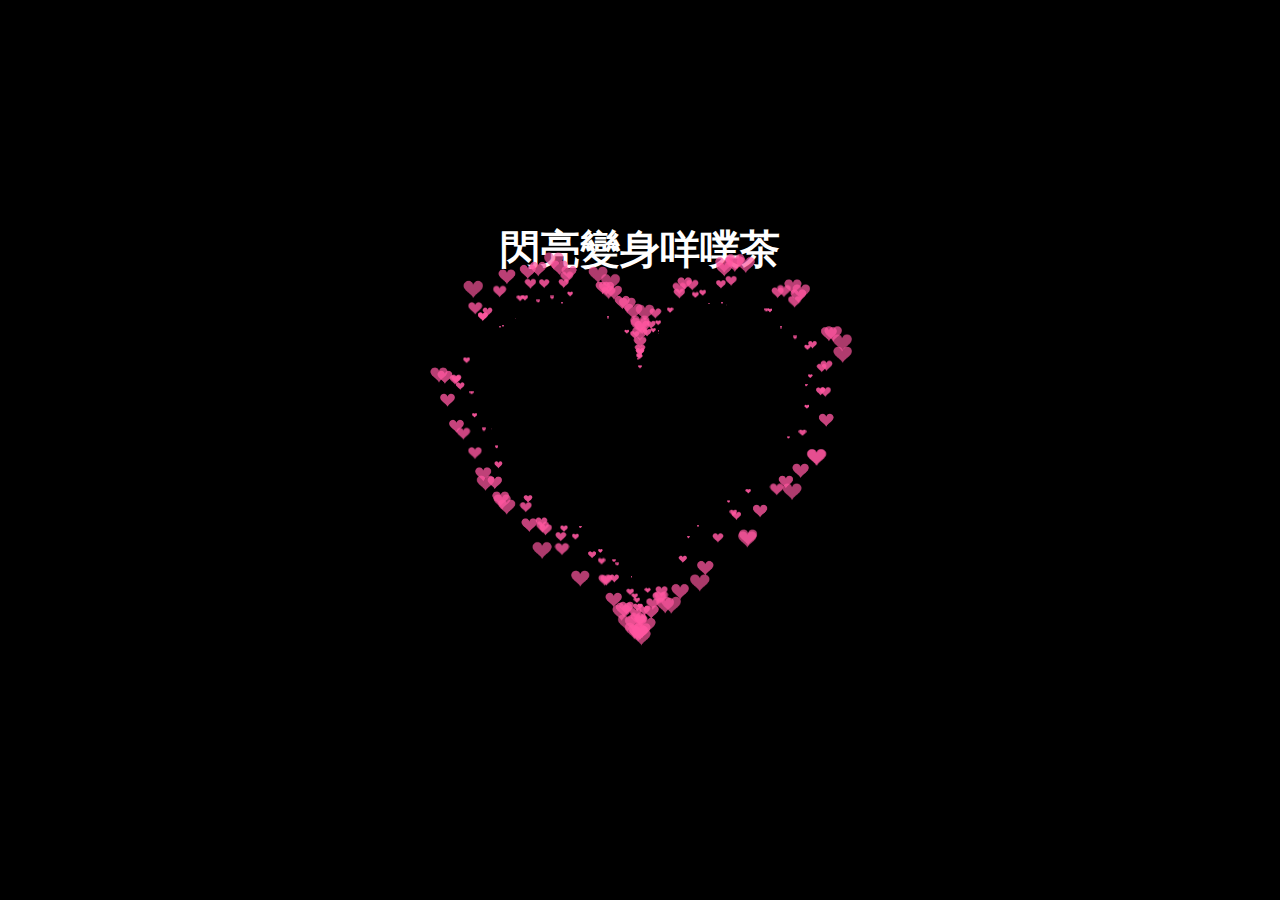
<file: heart.html>
<!DOCTYPE html>
<html>

<head>
<title></title>
</head>
<style>
h1{
	
	padding: 0;
	margin:0 auto;
	color: #ffffff;

	width:300px;
	height:100px;
	text-align:center;
	line-height:500px;
	font-size: 250%;

	
}

h1{

	padding: 0;
	margin:0 auto;
	color: #ffffff;

	width:300px;
	height:100px;
	text-align:center;
	line-height:500px;
	font-size: 250%;
}
* {
	padding: 0;
	margin: 0;
}

html,
body {
	height: 100%;
	padding: 0;
	margin: 0;
	background: #000;
}

canvas {
	position: absolute;
	width: 100%;
	height: 100%;
}

.aa {
	position: fixed;
	left: 50%;
	bottom: 10px;
	color: #ccc
}
</style>

<body>
<canvas id="pinkboard"></canvas>


<script>
/*
 * Settings
 */
var settings = {
particles: {
	length: 500, // maximum amount of particles
	duration: 2, // particle duration in sec
	velocity: 100, // particle velocity in pixels/sec
	effect: -0.75, // play with this for a nice effect
	size: 30, // particle size in pixels
},
};

/*
 * RequestAnimationFrame polyfill by Erik M?ller
 */
(function() {
var b = 0;
var c = ["ms", "moz", "webkit", "o"];
for(var a = 0; a < c.length && !window.requestAnimationFrame; ++a) {
window.requestAnimationFrame = window[c[a] + "RequestAnimationFrame"];
window.cancelAnimationFrame = window[c[a] + "CancelAnimationFrame"] ||
 window[c[a] + "CancelRequestAnimationFrame"]
}
if(!window.requestAnimationFrame) {
	window.requestAnimationFrame = function(h, e) {
		var d = new Date().getTime();
		var f = Math.max(0, 16 - (d - b));
		var g = window.setTimeout(function() {
			h(d + f)
		}, f);
		b = d + f;
		return g
	}
}
if(!window.cancelAnimationFrame) {
	window.cancelAnimationFrame = function(d) {
		clearTimeout(d)
	}
}
}());

/*
 * Point class
 */
var Point = (function() {
function Point(x, y) {
	this.x = (typeof x !== 'undefined') ? x : 0;
	this.y = (typeof y !== 'undefined') ? y : 0;
}
Point.prototype.clone = function() {
	return new Point(this.x, this.y);
};
Point.prototype.length = function(length) {
	if(typeof length == 'undefined')
		return Math.sqrt(this.x * this.x + this.y * this.y);
	this.normalize();
	this.x *= length;
	this.y *= length;
	return this;
};
Point.prototype.normalize = function() {
	var length = this.length();
	this.x /= length;
	this.y /= length;
	return this;
};
return Point;
})();

/*
 * Particle class
 */
var Particle = (function() {
function Particle() {
	this.position = new Point();
	this.velocity = new Point();
	this.acceleration = new Point();
	this.age = 0;
}
Particle.prototype.initialize = function(x, y, dx, dy) {
	this.position.x = x;
	this.position.y = y;
	this.velocity.x = dx;
	this.velocity.y = dy;
	this.acceleration.x = dx * settings.particles.effect;
	this.acceleration.y = dy * settings.particles.effect;
	this.age = 0;
};
Particle.prototype.update = function(deltaTime) {
	this.position.x += this.velocity.x * deltaTime;
	this.position.y += this.velocity.y * deltaTime;
	this.velocity.x += this.acceleration.x * deltaTime;
	this.velocity.y += this.acceleration.y * deltaTime;
	this.age += deltaTime;
};
Particle.prototype.draw = function(context, image) {
	function ease(t) {
		return(--t) * t * t + 1;
	}
	var size = image.width * ease(this.age / settings.particles.duration);
	context.globalAlpha = 1 - this.age / settings.particles.duration;
	context.drawImage(image, this.position.x - size / 2,
	 this.position.y - size / 2, size, size);
};
return Particle;
})();

/*
 * ParticlePool class
 */
var ParticlePool = (function() {
var particles,
	firstActive = 0,
	firstFree = 0,
	duration = settings.particles.duration;

function ParticlePool(length) {
	// create and populate particle pool
	particles = new Array(length);
	for(var i = 0; i < particles.length; i++)
		particles[i] = new Particle();
}
ParticlePool.prototype.add = function(x, y, dx, dy) {
	particles[firstFree].initialize(x, y, dx, dy);

	// handle circular queue
	firstFree++;
	if(firstFree == particles.length) firstFree = 0;
	if(firstActive == firstFree) firstActive++;
	if(firstActive == particles.length) firstActive = 0;
};
ParticlePool.prototype.update = function(deltaTime) {
var i;

// update active particles
if(firstActive < firstFree) {
	for(i = firstActive; i < firstFree; i++)
		particles[i].update(deltaTime);
}
if(firstFree < firstActive) {
	for(i = firstActive; i < particles.length; i++)
		particles[i].update(deltaTime);
	for(i = 0; i < firstFree; i++)
		particles[i].update(deltaTime);
}

// remove inactive particles
while(particles[firstActive].age >= duration && firstActive != firstFree) {
	firstActive++;
	if(firstActive == particles.length) firstActive = 0;
}

};
ParticlePool.prototype.draw = function(context, image) {
// draw active particles
if(firstActive < firstFree) {
	for(i = firstActive; i < firstFree; i++)
		particles[i].draw(context, image);
}
if(firstFree < firstActive) {
	for(i = firstActive; i < particles.length; i++)
		particles[i].draw(context, image);
	for(i = 0; i < firstFree; i++)
		particles[i].draw(context, image);
}
};
return ParticlePool;
})();

/*
 * Putting it all together
 */
(function(canvas) {
var context = canvas.getContext('2d'),
	particles = new ParticlePool(settings.particles.length),
	particleRate =settings.particles.length/settings.particles.duration, //particles/sec
	time;

// get point on heart with -PI <= t <= PI
function pointOnHeart(t) {
return new Point(
	160 * Math.pow(Math.sin(t), 3),
	130 * Math.cos(t) - 50 * Math.cos(2 * t) - 20 * Math.cos(3 * t)
	 - 10 * Math.cos(4 * t) + 25
);
}

// creating the particle image using a dummy canvas
var image = (function() {
var canvas = document.createElement('canvas'),
	context = canvas.getContext('2d');
canvas.width = settings.particles.size;
canvas.height = settings.particles.size;
// helper function to create the path
function to(t) {
	var point = pointOnHeart(t);
	point.x = settings.particles.size / 2 + point.x * settings.particles.size / 350;
	point.y = settings.particles.size / 2 - point.y * settings.particles.size / 350;
	return point;
}
// create the path
context.beginPath();
var t = -Math.PI;
var point = to(t);
context.moveTo(point.x, point.y);
while(t < Math.PI) {
	t += 0.01; // baby steps!
	point = to(t);
	context.lineTo(point.x, point.y);
}
context.closePath();
// create the fill
context.fillStyle = '#ff57a0'//'#ea80b0';
context.fill();
// create the image
var image = new Image();
image.src = canvas.toDataURL();
return image;
})();

// render that thing!
function render() {
// next animation frame
requestAnimationFrame(render);

// update time
var newTime = new Date().getTime() / 1000,
	deltaTime = newTime - (time || newTime);
time = newTime;

// clear canvas
context.clearRect(0, 0, canvas.width, canvas.height);

// create new particles
var amount = particleRate * deltaTime;
for(var i = 0; i < amount; i++) {
	var pos = pointOnHeart(Math.PI - 2 * Math.PI * Math.random());
	var dir = pos.clone().length(settings.particles.velocity);
	particles.add(canvas.width / 2 + pos.x, canvas.height / 2 - pos.y, dir.x, -dir.y);
}

// update and draw particles
particles.update(deltaTime);
particles.draw(context, image);
}

// handle (re-)sizing of the canvas
function onResize() {
	canvas.width = canvas.clientWidth;
	canvas.height = canvas.clientHeight;
}
window.onresize = onResize;

// delay rendering bootstrap
setTimeout(function() {
	onResize();
	render();
}, 10);
})(document.getElementById('pinkboard'));


</script>
<h1>
	
閃亮變身咩噗茶
</h1>







</body>

</html>
</file>
